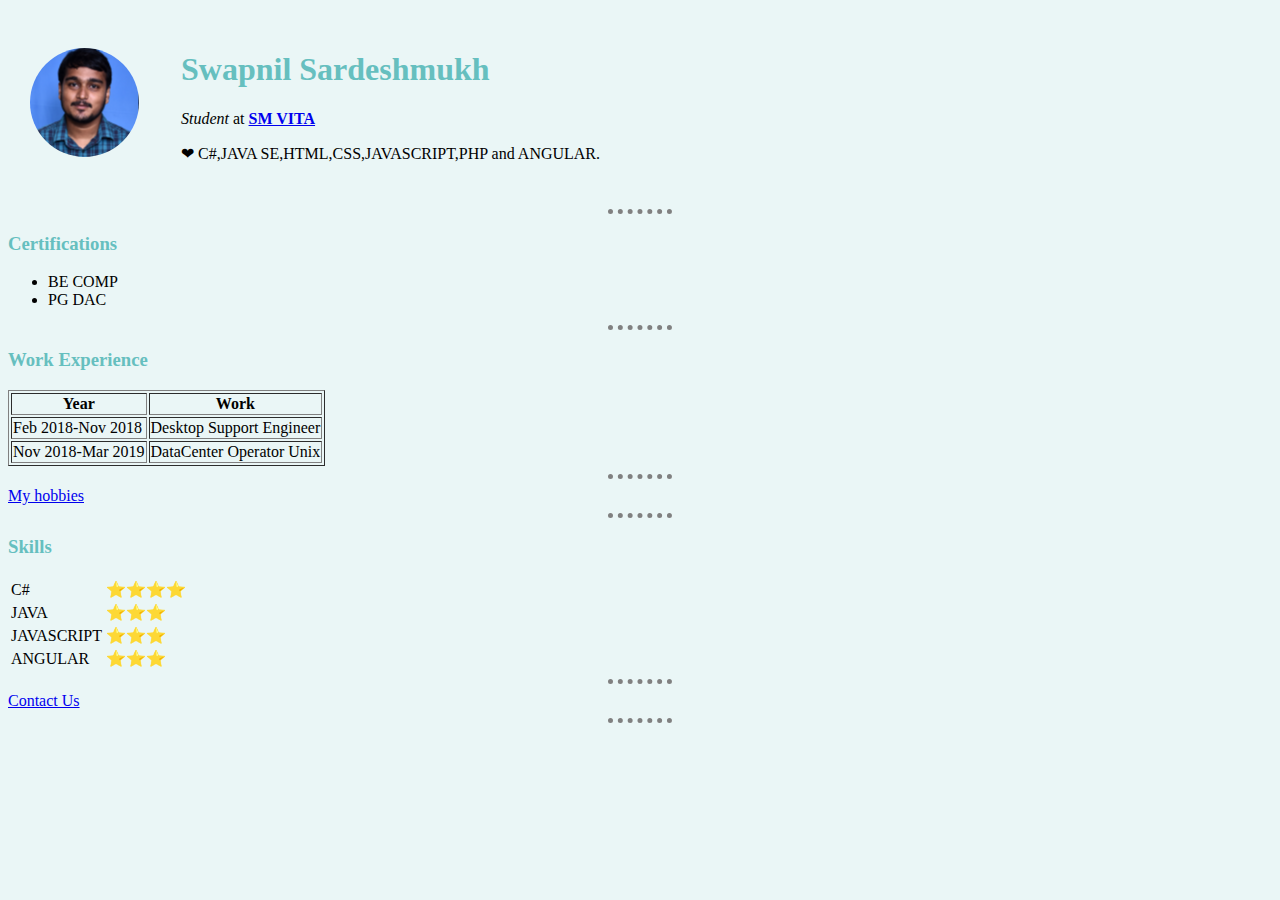
<file: index.html>
<!DOCTYPE html>
<html>

<head>
  <meta charset="utf-8">
  <title>Swapnil's Personal Website</title>
<link rel="stylesheet" type="text/css" href="css/styles.css">
</head>
  <table cellpadding="20">
    <tr>
      <td><img src="images/swapnil.jpg" alt="Swapnil Profile Picture"></td>
      <td> <h1>Swapnil Sardeshmukh </h1>
        <p><em>Student</em> at <strong><a href="http://vidyanidhi.com/">SM VITA</a></strong></p>
      <p>❤ C#,JAVA SE,HTML,CSS,JAVASCRIPT,PHP and ANGULAR.</p></td>
    </tr>
  </table>
  <hr>
  <h3>Certifications</h3>
    <ul>
      <li>BE COMP</li>
      <li>PG DAC</li>
  </ul>
  <hr>
  <h3>Work Experience</h3>
  <table border="1">
    <thead>
      <tr>
        <th>Year</th>
        <th>Work</th>
      </tr>
    </thead>
    <tbody>
      <tr>
        <td>Feb 2018-Nov 2018</td>
        <td>Desktop Support Engineer</td>
      </tr>
      <tr>
        <td>Nov 2018-Mar 2019</td>
        <td>DataCenter Operator Unix</td>
      </tr>
    </tbody>
    <tfoot>
    </tfoot>
  </table>
  <hr>
  <a href="hobbies.html">My hobbies</a>
<hr>
  <h3>Skills </h3>
  <table>
    <tr>
      <td>C#</td>
      <td>⭐⭐⭐⭐</td>
      </tr>
      <tr>
        <td>JAVA</td>
        <td>⭐⭐⭐</td>
      </tr>
        <tr>
          <td>JAVASCRIPT</td>
          <td>⭐⭐⭐</td>
        </tr>
      <tr>
          <td>ANGULAR</td>
          <td>⭐⭐⭐</td>
      </tr>
  </table>
  <hr>
  <a href="contact-me.html">Contact Us</a>
<hr>
</body>

</html>
</file>
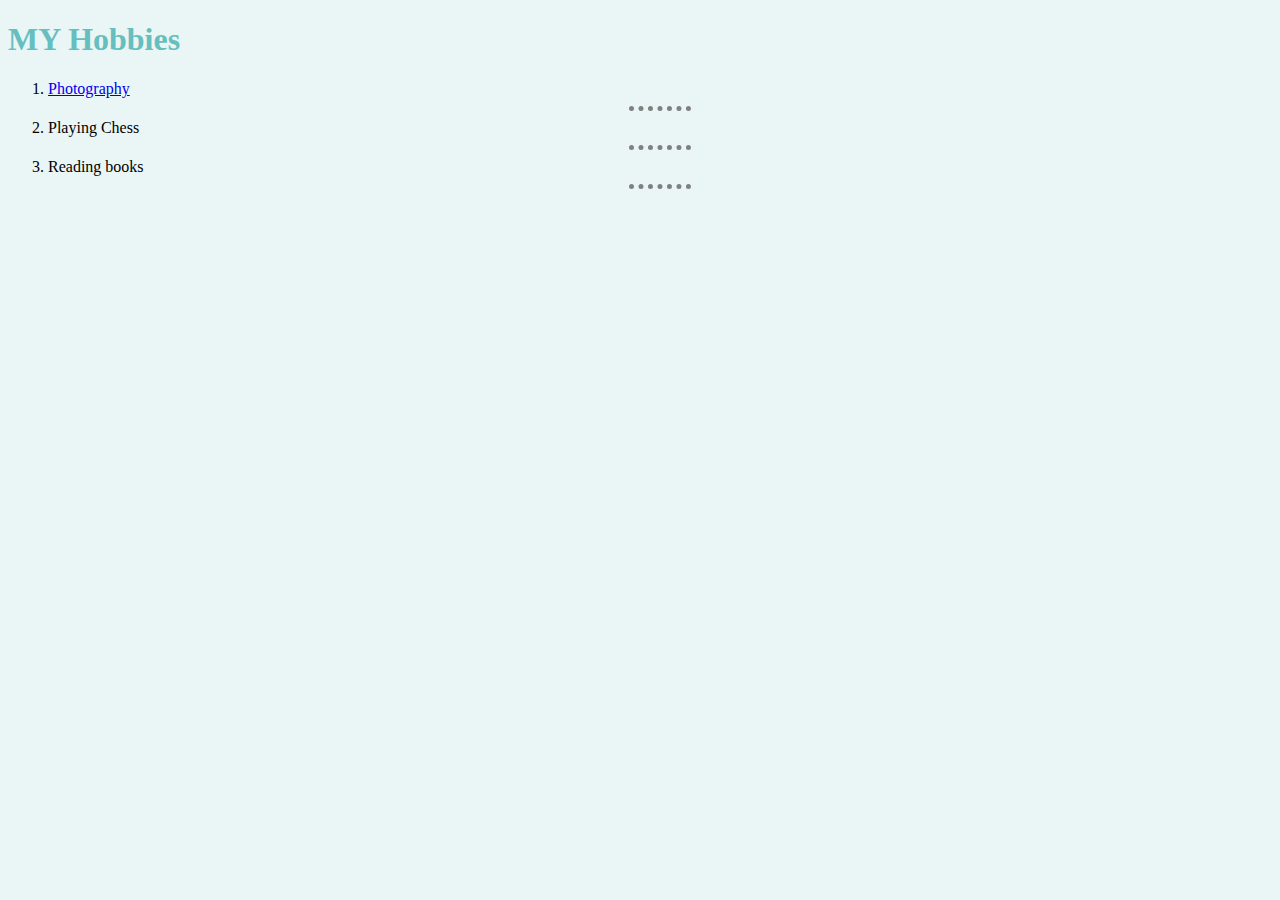
<file: hobbies.html>
<!DOCTYPE html>
<html>
  <head>
    <meta charset="utf-8">
    <title>Hobbies</title>
<link rel="stylesheet" href="css/styles.css">

  </head>
  <body>
    <h1>MY Hobbies</h1>
    <ol>
      <li><a href="https://www.instagram.com/naturevibes______/?hl=en">Photography</a></li>
  <hr>
      <li>Playing Chess</li>
  <hr>

      <li>Reading books</li>
  <hr>
    </ol>
  </body>
</html>
</file>
<file: css/styles.css>
body {
background-color: #EAF6F6;

}

hr{

  border-style: none;
  border-top-style: dotted;
  border-color: grey;
  border-width: 5px;
  width: 5%;
}

h1 {
  color: #66BFBF;
}
h3 {
  color: #66BFBF;
}

img:hover{
  background-color: gold;
}
</file>
